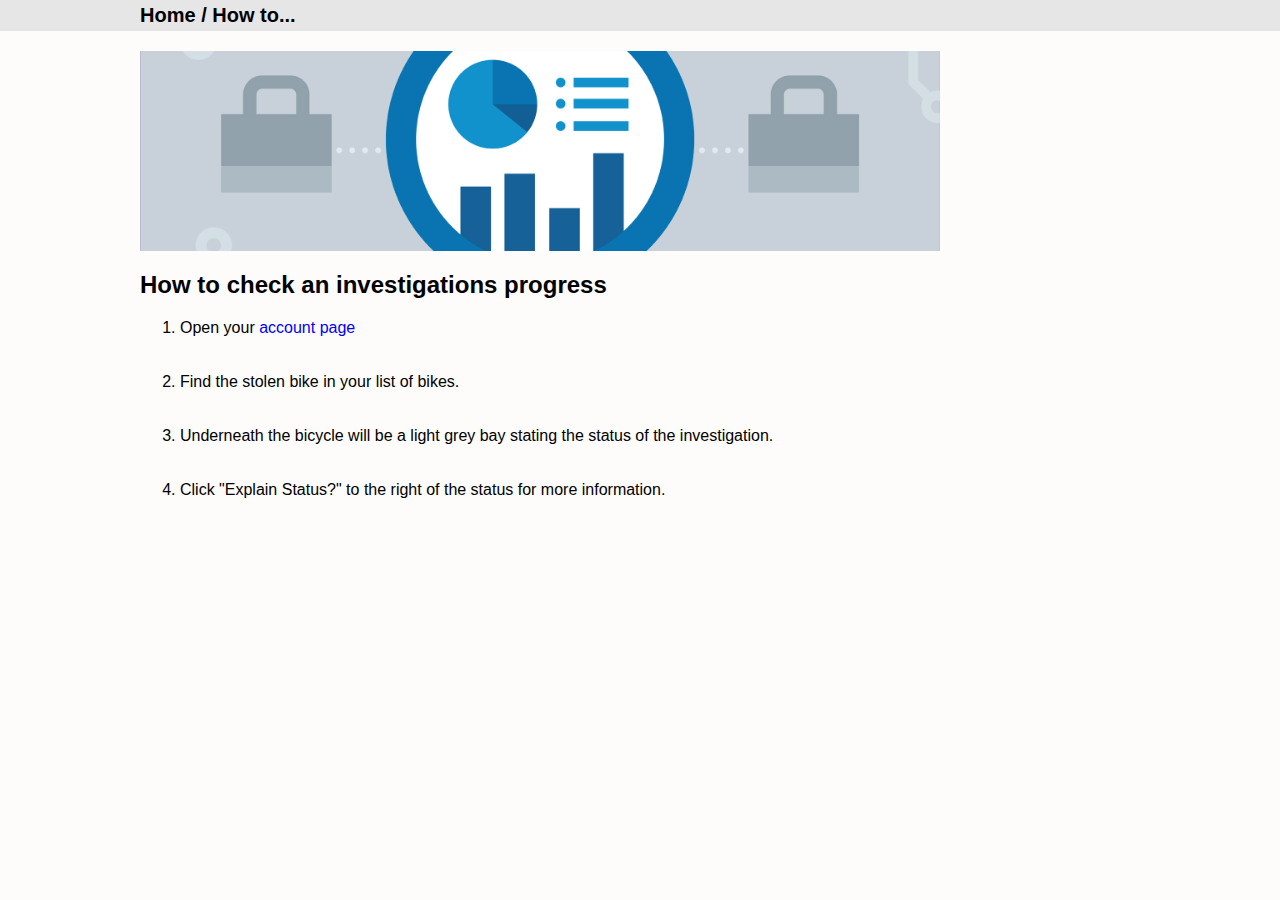
<file: code/logged-out/how-to-check-an-investigations-progress/index.html>
<!DOCTYPE html>
<html>

<head>
	<title> Gloucestershire Constabulary - How to check an investigations progress </title>
	<script
		src="https://code.jquery.com/jquery-3.2.1.js"
		integrity="sha256-DZAnKJ/6XZ9si04Hgrsxu/8s717jcIzLy3oi35EouyE="
		crossorigin="anonymous">
	</script>
	<script src="../../js/cookie_io.js"></script>
	<script src="../../js/userdb_io.js"></script>
	<link href="../../css/styles.css" type="text/css" rel="stylesheet">
	<link href="../../css/howto.css" type="text/css" rel="stylesheet">
	<link href="css/check-progress.css" type="text/css" rel="stylesheet">
</head>

<body>
	
	<!-- Headers -->
	<header id="logged-out-header">
		<div id="heading">
		</div>
		<div class="heading_text">
			<h1>
				<a href="../main/index.shtml">
					Home 
				</a>
				/ How to...
			</h1>
		</div>
	</header>
	
	<!-- Main Body -->
	<main>
		<article>
			<div class = "top_image">
				<img src="images/checkProgress.jpg" alt="checkProgressImage">
			</div>
			<h2>How to check an investigations progress</h2>
			<section>
				<!-- Steps to report a bike as stiolen -->
				<ol>
					<li>
						Open your <a href="../../public/my-bikes/index.shtml">account page</a>
					</li>
					<br> <br>
					<li> Find the stolen bike in your list of bikes. </li>
					<br> <br> 
					<li> Underneath the bicycle will be a light grey bay stating the status of the investigation. </li>
					<br> <br>
					<li>Click &quot;Explain Status?&quot; to the right of the status for more information.</li>
				</ol> <br><br> <br>
			</section>
		</article>
	</main>

	<script src="../how-to.js"></script>
</body>

</html>
</file>
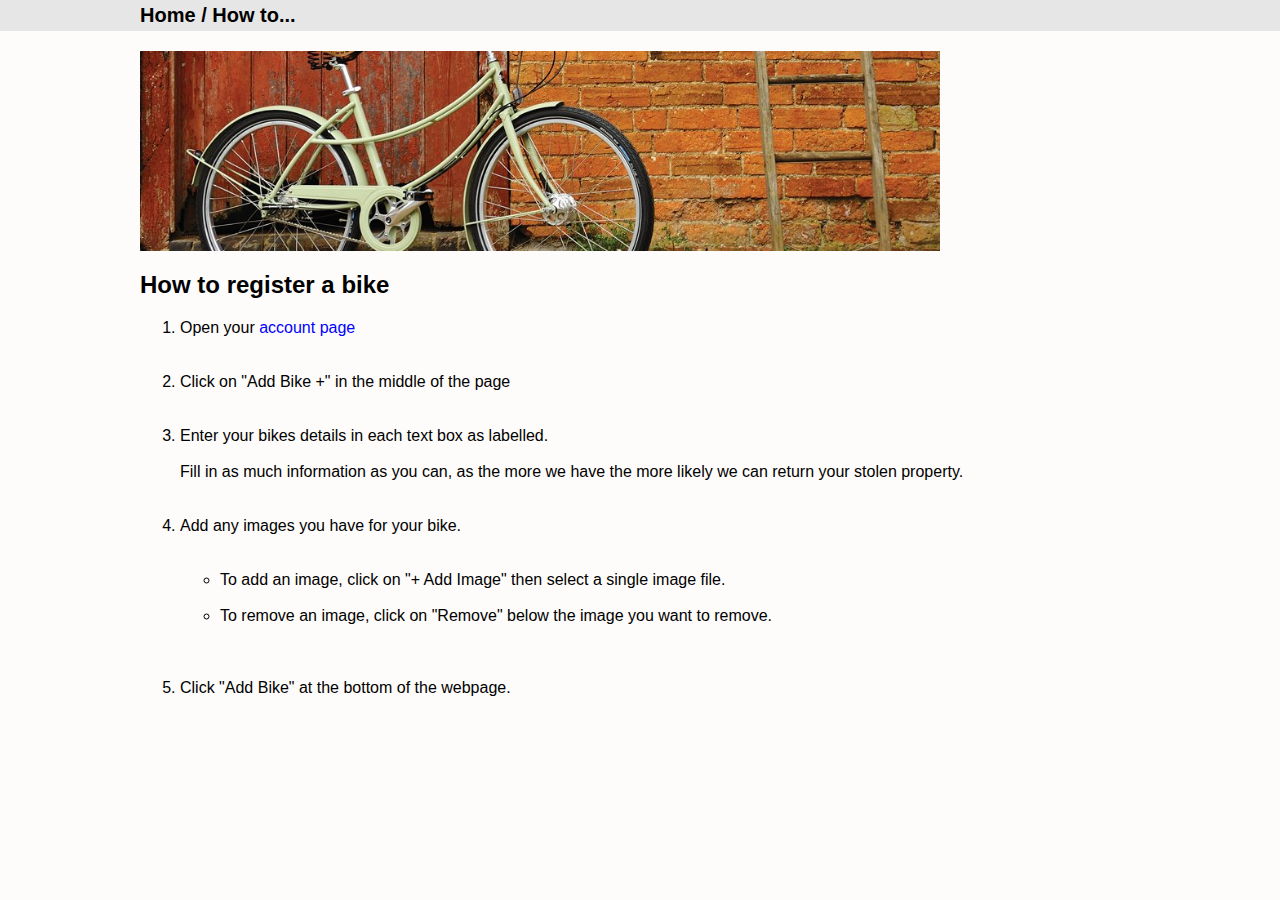
<file: code/logged-out/how-to-register-a-bike/index.html>
<!DOCTYPE html>
<html>

<head>
	<title> Gloucestershire Constabulary - How to register a bike </title>
	<script
		src="https://code.jquery.com/jquery-3.2.1.js"
		integrity="sha256-DZAnKJ/6XZ9si04Hgrsxu/8s717jcIzLy3oi35EouyE="
		crossorigin="anonymous">
	</script>
	<script src="../../js/cookie_io.js"></script>
	<script src="../../js/userdb_io.js"></script>
	<link href="../../css/styles.css" type="text/css" rel="stylesheet">
	<link href="../../css/howto.css" type="text/css" rel="stylesheet">
	<link href="css/register-bike.css" type="text/css" rel="stylesheet">
</head>

<body>
	
	<!-- Headers -->
	<header id="logged-out-header">
		<div id="heading">
		</div>
		<div class="heading_text">
			<h1>
				<a href="../main/index.shtml">
					Home 
				</a>
				/ How to...
			</h1>
		</div>
	</header>
	
	<!-- Main Body -->
	<main>
		
		<article>
			<div class = "top_image">
				<img src="images/registerBike.jpg" alt="registerBikeImage">
			</div>
			<h2>How to register a bike</h2>
			<section>
				<!-- Steps to add a bike to the system -->
				<ol>
					<li>
						Open your <a href="../../public/my-bikes/index.shtml">account page</a>
					</li>
					<br> <br>
					<li> Click on &quot;Add Bike +&quot; in the middle of the page </li>
					<br> <br>
					<li>
						Enter your bikes details in each text box as labelled. <br>
						<br>
						Fill in as much information as you can, as the more we have the more likely we can return your stolen property.
					</li>
					<br> <br>
					<li>
						Add any images you have for your bike. <br>
						<br>
						<ul>
							<br>
							<li>To add an image, click on &quot;+ Add Image&quot; then select a single image file.</li>
							<br>							
							<li>To remove an image, click on &quot;Remove&quot; below the image you want to remove.</li>
							<br>
						</ul>
					</li>
					<br><br>
					<li>Click &quot;Add Bike&quot; at the bottom of the webpage.</li>
				</ol> <br><br> <br>
			</section>
		</article>
	</main>

	<script src="../how-to.js"></script>
</body>

</html>
</file>
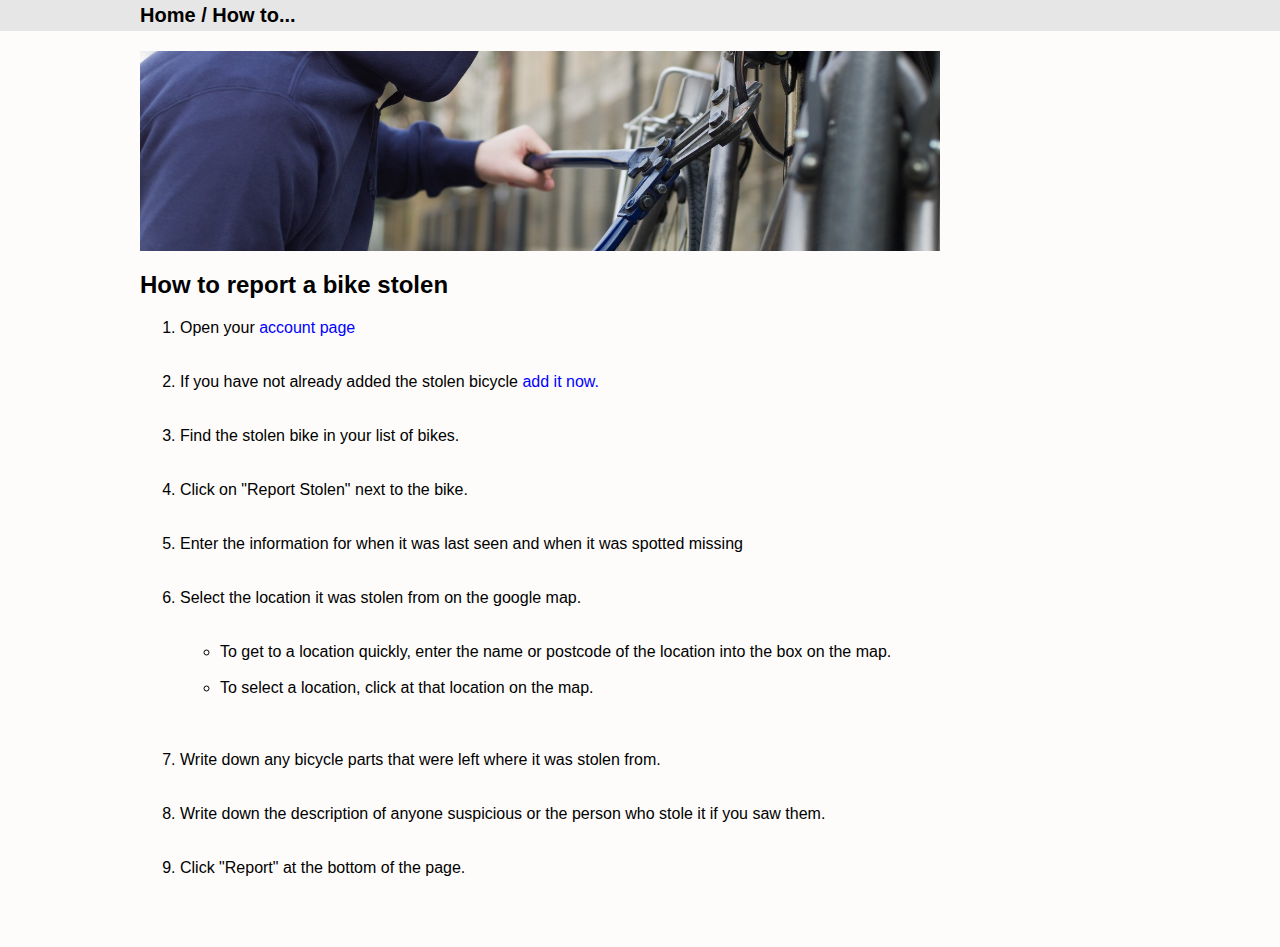
<file: code/logged-out/how-to-report-a-bike-stolen/index.html>
<!DOCTYPE html>
<html>

<head>
	<title> Gloucestershire Constabulary - How to report a bike stolen </title>
	<script
		src="https://code.jquery.com/jquery-3.2.1.js"
		integrity="sha256-DZAnKJ/6XZ9si04Hgrsxu/8s717jcIzLy3oi35EouyE="
		crossorigin="anonymous">
	</script>
	<script src="../../js/cookie_io.js"></script>
	<script src="../../js/userdb_io.js"></script>
	<link href="../../css/styles.css" type="text/css" rel="stylesheet">
	<link href="../../css/howto.css" type="text/css" rel="stylesheet">
	<link href="css/report-bike.css" type="text/css" rel="stylesheet">
</head>

<body>
	
	<!-- Headers -->
	<header id="logged-out-header">
		<div id="heading">
		</div>
		<div class="heading_text">
			<h1>
				<a href="../main/index.shtml">
					Home 
				</a>
				/ How to...
			</h1>
		</div>
	</header>
	
	<!-- Main Body -->
	<main>
		<article>
			<div class = "top_image">
				<img src="images/reportBike.jpeg" alt="reportBikeImage">
			</div>
			<h2>How to report a bike stolen</h2>
			<section>
				<!-- Steps to report a bike as stiolen -->
				<ol>
					<li>
						Open your <a href="../../public/my-bikes/index.shtml">account page</a>
					</li>
					<br> <br>
					<li>
						If you have not already added the stolen bicycle <a href="../../public/add-bike/index.shtml">add it now.</a>
					</li>
					<br> <br>
					<li> Find the stolen bike in your list of bikes. </li>
					<br> <br> 
					<li> Click on &quot;Report Stolen&quot; next to the bike. </li>
					<br> <br>
					<li>Enter the information for when it was last seen and when it was spotted missing</li>
					<br> <br>
					<li>
						Select the location it was stolen from on the google map. <br>
						<br>
						<ul>
							<br>
							<li>To get to a location quickly, enter the name or postcode of the location into the box on the map.</li>
							<br>							
							<li>To select a location, click at that location on the map.</li>
							<br>
						</ul>
					</li>
					<br><br>
					<li>Write down any bicycle parts that were left where it was stolen from.</li>
					<br> <br>
					<li>Write down the description of anyone suspicious or the person who stole it if you saw them.</li>
					<br> <br>
					<li>Click &quot;Report&quot; at the bottom of the page.</li>
				</ol> <br><br> <br>
			</section>
		</article>
	</main>

	<script src="../how-to.js"></script>
</body>

</html>
</file>
<file: code/css/styles.css>
/*define text styling for all pages and set background to an off-white*/
body{
   margin: 0;
    font-family: Arial , Helvetica, sans-serif;
	background-color: #FEFCFA;
}
a{
	text-decoration: none;
	color: black;
}

/*set width for headers*/
#cookie-message, #header-accessibility, #header-main{
	width: 1100px;
	margin: 0 auto 0 auto;
}

/*set background colours for headers*/
header{
	background-color: #191919;
	position: relative;
	z-index: 990;
	width: 100%;
}
nav{
	background-color: #000000;
	border-bottom: 25px solid #333333;
}

/*set styles for EU cookie message accept button (html commented out)*/
.cookie_button {
	border-radius: 4px;
	padding: 0px 6px;
	color: black;
	text-align: center;
	text-decoration: none;
	display: inline-block;
	font-size: 13px;
	margin: 0 0 0 10px;
	transition-duration: 0.3s;
	cursor: pointer;
	background-color: #EFEFEC;
   border: 2px solid #EFEFEC;
}
.cookie_button:hover {
	background-color: white;
	border: 2px solid white;
}
.cookie_button:active {
	transition-duration: 0s;
	background-color: #CECECE;
	border: 2px solid #CECECE;
}

/*set styling for accessibility text size buttons (html commented out)*/
.size_button {
	padding: 0;
	color: white;
	text-align: center;
	text-decoration: none;
	display: inline-block;
	font-size: 16px;
	text-decoration: underline;
	margin: 0 0 0 8px;
	cursor: pointer;
	background: none;
	border: none;
}
#text-larger {
	font-size: 18px;
}
#text-smaller {
	font-size: 13px;
}

/*set styling for accessibility text contrast buttons (html commented out)*/
.contrast_button {
	padding: 0px;
	border-radius: 0;
	color: black;
	text-align: center;
	text-decoration: none;
	display: inline-block;
	font-size: 15px;
	margin: 0 0 0 4px;
	cursor: pointer;
	background-color: #EFEFEC;
   border: 0px solid #EFEFEC;
   width: 15px;
   height: 22px;
   vertical-align: top;
}
#contrast-black-on-white{
	background-color: white;
   border: 0px solid white;
	color: black;
}
#contrast-white-on-black{
	background-color: black;
   border: 1px solid white;
	color: white;
}
#contrast-black-on-blue{
	background-color: lightblue;
   border: 1px solid white;
	color: black;
}
#contrast-black-on-yellow{
	background-color: yellow;
   border: 2px solid white;
	color: black;
}
#contrast-reset{
	padding: 0;
	color: white;
	text-align: center;
	text-decoration: none;
	display: inline-block;
	font-size: 16px;
	text-decoration: underline;
	margin: 0 0 0 4px;
	cursor: pointer;
	background: none;
	border: none;
}

/*styling for accessibility minimise button (html commented out)*/
.minimise_button {
	padding: 0;
	color: white;
	text-align: center;
	text-decoration: none;
	display: inline-block;
	font-size: 15px;
	text-decoration: underline;
	margin: 0 0 0 10px;
	cursor: pointer;
	background: none;
	border: none;
}

/*set font and colour for EU cookie message bar (html commented out)*/
#header-cookie-message{
	background-color: #114295;
}
#cookie-message{
	color: #FFFFFF;
	font-weight: 400;
	text-align: center;
	font-size: 14px;
	padding: 7px 0 7px 0;
}

/*align items in accessibility bar with correct spacing (html commented out)*/
#header-accessibility{
	color: #FFFFFF;
	font-weight: 400;
	padding: 9px 0 9px 0;
	text-align: center;
}
#text_size{
	display: inline-block;
	width: 300px;
	text-align: left;
}
#text_contrast{
	display: inline-block;
	width: 360px;
	text-align: left;
}
#accessibility-close{
	display: inline-block;
	text-align: left;
}

/*define style for constabulary logo on header bar: text and layout*/
#header-main{
	display: table;
}
#logo-text{
	text-decoration: none;
	color: #114295;
	font-family: Arial;
	letter-spacing: -1px;
	margin: 14px 0 21px 5px;
	font-weight: 700;
	font-size: 2em;
	float: left;
}
#logo-text span{
	color: #A8B6BD;
	display: block;
	font-size: .8em;
	font-weight: 400;
	margin-top: -6px
}
#logo-img{
	float: left;
}
#header-logo{
	margin: 15px 0 15px 0;
}

/*define style for account 'button': text and layout*/
#header-account{
	float: right;
	margin: 15px 0 0 0;
}
#account-button{
	position: relative;
	z-index: 1001;
	width: 150px;
	height: 50px;
	transition-duration: 0s;
	cursor: pointer;
	background-color: black;
	border-width: 0;
	border-color: black;
}
#account-button #account-text{
	color: #A8B6BD;
}
#header-account:hover #account-button{
	background-color: white;
	border-color: white;
}
#header-account:hover #account-text{
	color: black;
}
.account_img{
	margin-top: 7px;
	margin-left: 4px;
}
#account-text{
	display: table-cell;
	text-decoration: none;
	font-family: Arial;
	font-size: 1.2em;
	font-weight: 400;
	padding: 10px;
	vertical-align: middle;
}

/*define style for list of dropdown items under account and ensure they will be in the foreground*/
.dropdown_items {
	display: none;
	position: absolute;
	z-index: 1000;
	background-color: white;
	min-width: 160px;
	overflow: auto;
	box-shadow: 0px 8px 16px 0px rgba(0,0,0,0.2);
	margin-left: -20px;
}
.dropdown_items a {
	font-size: 1.1em;
	font-weight: 500;
	color: black;
	padding: 12px 30px 12px 40px;
	margin-left: -18px;
	text-decoration: none;
	display: block;
}
.dropdown_items a:hover {
	background-color: #E8E8E8;
}

/*define the style for navigation bar that appears on sub-pages*/
.heading_text{
	background-color: #E6E6E6;
	margin: 0 auto 20px auto;
   padding-bottom: 4px;
   padding-top: 4px;
}
.heading_text > h1{
	width: 1000px;
	margin: 0 auto 0 auto;
   font-size: 20px;
   text-decoration: none;
   color: black;
}


/* The sticky class is added to the header with js when it reaches the top of the screen */
.sticky {
	position: fixed;
	top: 0;
	width: 100%;
	height: 120px;
}
.stickybar {
	position: fixed;
	top: 0;
	width: 100%;
	height: 120px;
}
.sticky + main {
	padding-top: 134px;
}
.stickybar+ main {
	padding-top: 180px;
}
</file>
<file: code/css/howto.css>
/*Define size of help article*/
article {
	width: 1000px;
	height: 560px;
	margin: 0px auto 0px auto;
   padding-bottom: 40px;
}

/*Define size of main image and hide scaling overflow*/
.top_image {
	position: relative;
	width: 80%;
	height: 200px;
	overflow: hidden;
	z-index: -1;
}
.top_image > img {
	width: 100%;
	margin-top: -160px;
}

/*Change links in instructions to be blue (styles.css removes color from links)*/
li > a{
	color: blue;
}
</file>
<file: code/logged-out/how-to-check-an-investigations-progress/css/check-progress.css>
/*define size and scaling of main image*/
.top_image {
	position: relative;
	width: 80%;
	height: 200px;
	overflow: hidden;
}
.top_image > img {
	width: 100%;
	margin-top: -80px;
}
</file>
<file: code/logged-out/how-to-register-a-bike/css/register-bike.css>
/*define size and scaling of main image*/
.top_image {
	position: relative;
	width: 80%;
	height: 200px;
	overflow: hidden;
}
.top_image > img {
	width: 100%;
	margin-top: -160px;
}
</file>
<file: code/logged-out/how-to-report-a-bike-stolen/css/report-bike.css>
/*define size and scaling of main image*/
.top_image {
	position: relative;
	width: 80%;
	height: 200px;
	overflow: hidden;
}
.top_image > img {
	width: 100%;
	margin-top: -100px;
}
</file>
